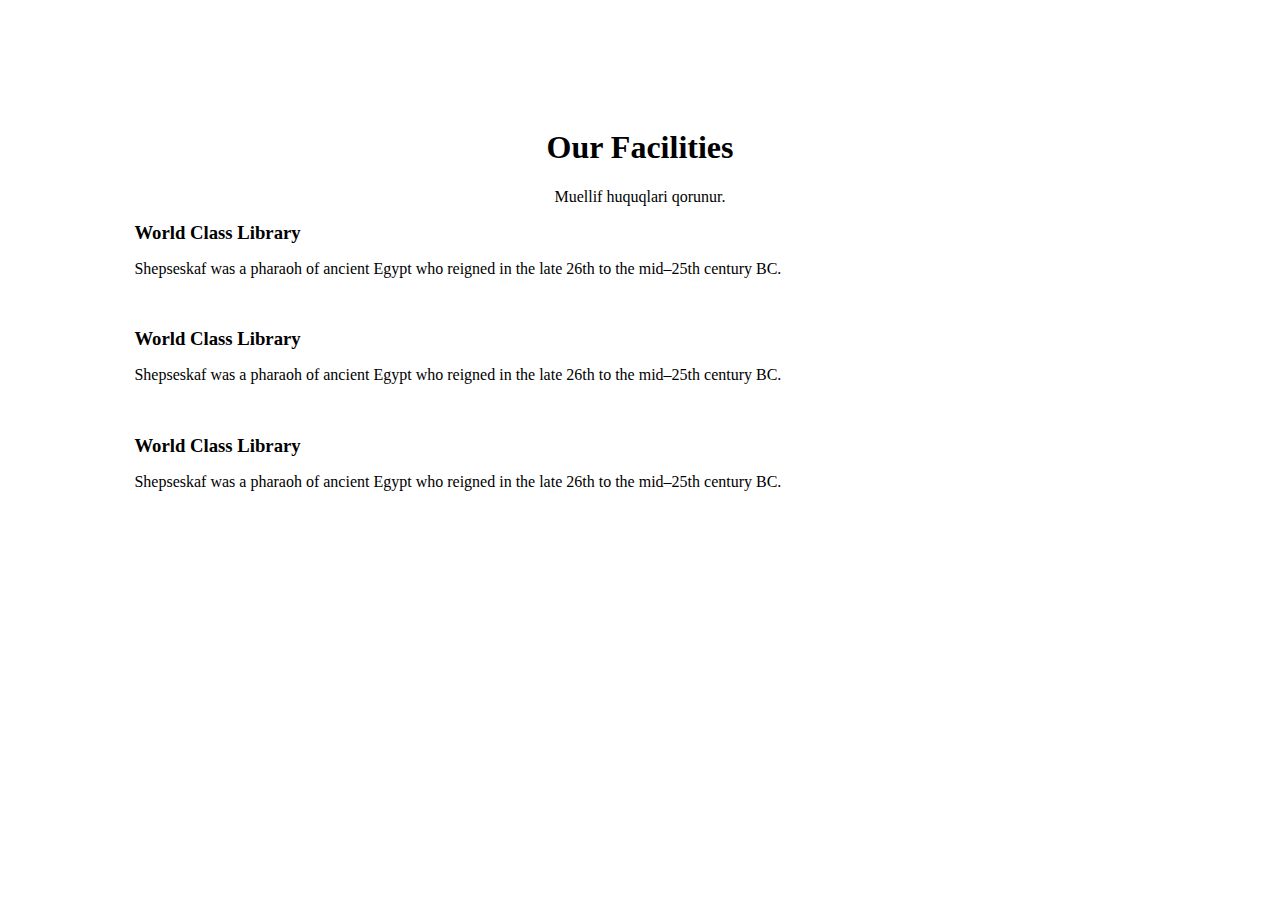
<file: facilities.html>
<html>
	<link rel="stylesheet" href="facilities.css">
 <section class="facilities">
   <h1>Our Facilities</h1>
   <p>Muellif huquqlari qorunur.</p>
   
   <div class="row">
     <div class="facilities-col"
          <img src="ADD LINK">
     <h3>World Class Library</h3>
     <p>Shepseskaf was a pharaoh of ancient Egypt who reigned in the late 26th to the mid–25th century BC.</p>
          </div>
   <div class="facilities-col"
          <img src="ADD LINK">
     <h3>World Class Library</h3>
     <p>Shepseskaf was a pharaoh of ancient Egypt who reigned in the late 26th to the mid–25th century BC.</p>
          </div>
        <div class="facilities-col"
          <img src="ADD LINK">
     <h3>World Class Library</h3>
     <p>Shepseskaf was a pharaoh of ancient Egypt who reigned in the late 26th to the mid–25th century BC.</p>
          </div>            
   </div>
   
                    </section>
</html>
</file>
<file: facilities.css>
.facilities{
  width:80%;
  margin: auto;
  text-align: center;
  padding-top: 100px;
  
}
.facilities-col{
	flex-basis: 31%;
  	border-radius:10px;
    margin-bottom: 5%;
  	text-align: left;

}
.facilities-col img{
	width: 100%;
  	border-radius:10px;

}
.facilities-col p{
	padding:0;
}
.facilities-col h3{
	margin-top: 16px;
  	margin-bottom: 15px;
  	text-align: left;
}
</file>
